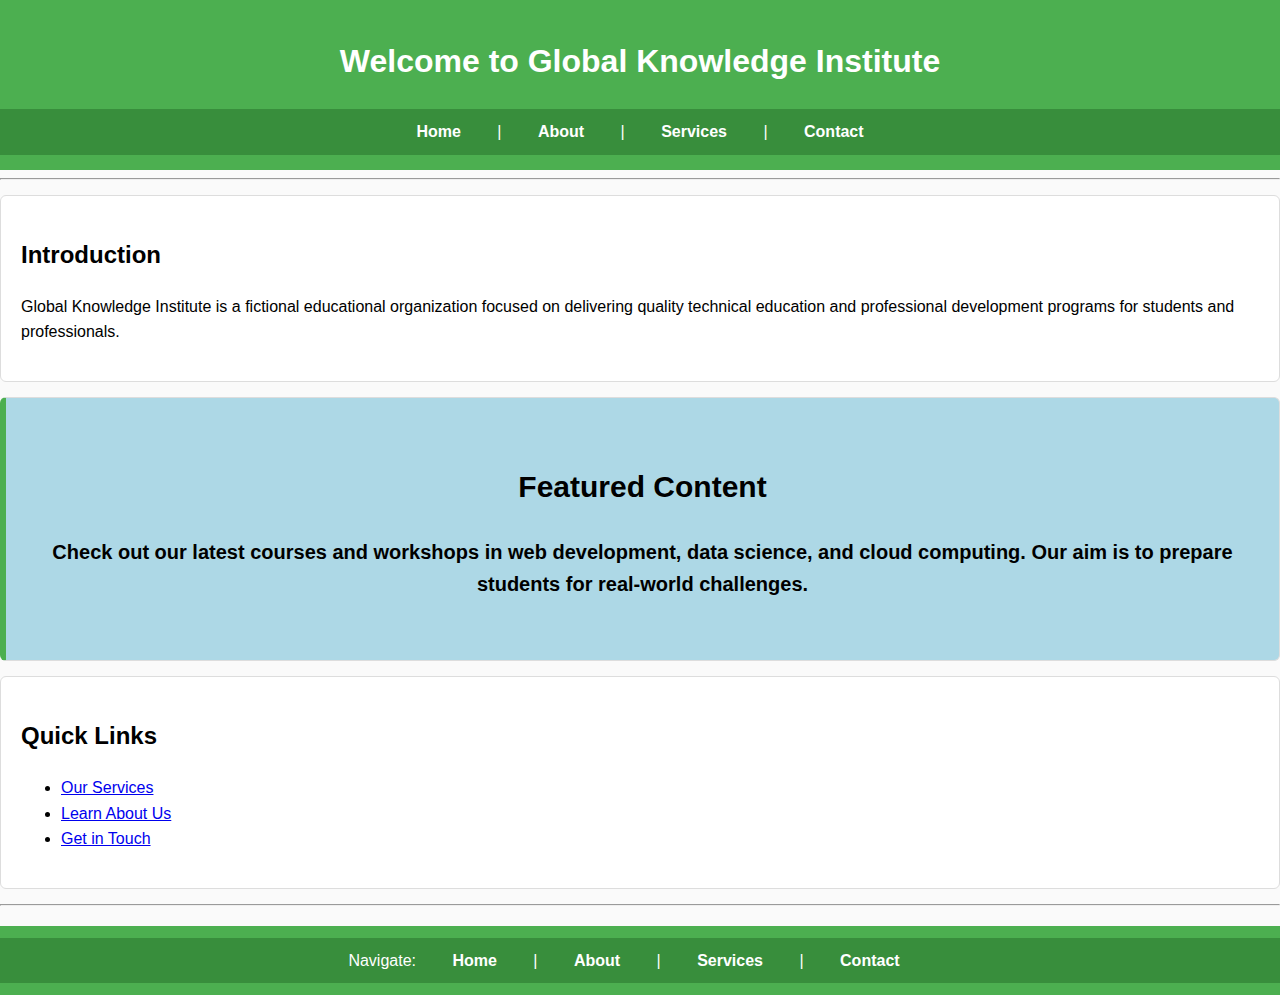
<file: index.html>
<!DOCTYPE html>
<html lang="en">
<head>
  <meta charset="UTF-8">
  <meta name="viewport" content="width=device-width, initial-scale=1.0">
  <link rel="stylesheet" href="indexstyle.css">
  <title>Informational Site</title>
</head>
<body>
  <!-- Header Section -->
  <header>
    <h1>Welcome to Global Knowledge Institute</h1>
    <nav>
      <a href="index.html">Home</a> |
      <a href="about.html">About</a> |
      <a href="services.html">Services</a> |
      <a href="contact.html">Contact</a>
    </nav>
  </header>
<hr>
  <!-- Introduction Section -->
  <section>
    <h2>Introduction</h2>
    <p>Global Knowledge Institute is a fictional educational organization focused on delivering quality technical education and professional development programs for students and professionals.</p>
  </section>

  <!-- Featured Content Section -->
  <section class="highlight">
    <h2>Featured Content</h2>
    <p>Check out our latest courses and workshops in web development, data science, and cloud computing. Our aim is to prepare students for real-world challenges.</p>
  </section>

  <!-- Quick Links Section -->
  <section>
    <h2>Quick Links</h2>
    <ul>
      <li><a href="services.html">Our Services</a></li>
      <li><a href="about.html">Learn About Us</a></li>
      <li><a href="contact.html">Get in Touch</a></li>
    </ul>
  </section>
<hr>
  <!-- Footer Section -->
  <footer>
    <nav>
        <span> Navigate: </span>
      <a href="index.html">Home</a> |
      <a href="about.html">About</a> |
      <a href="services.html">Services</a> |
      <a href="contact.html">Contact</a>
    </nav>
  </footer>
</body>
</html>
</file>
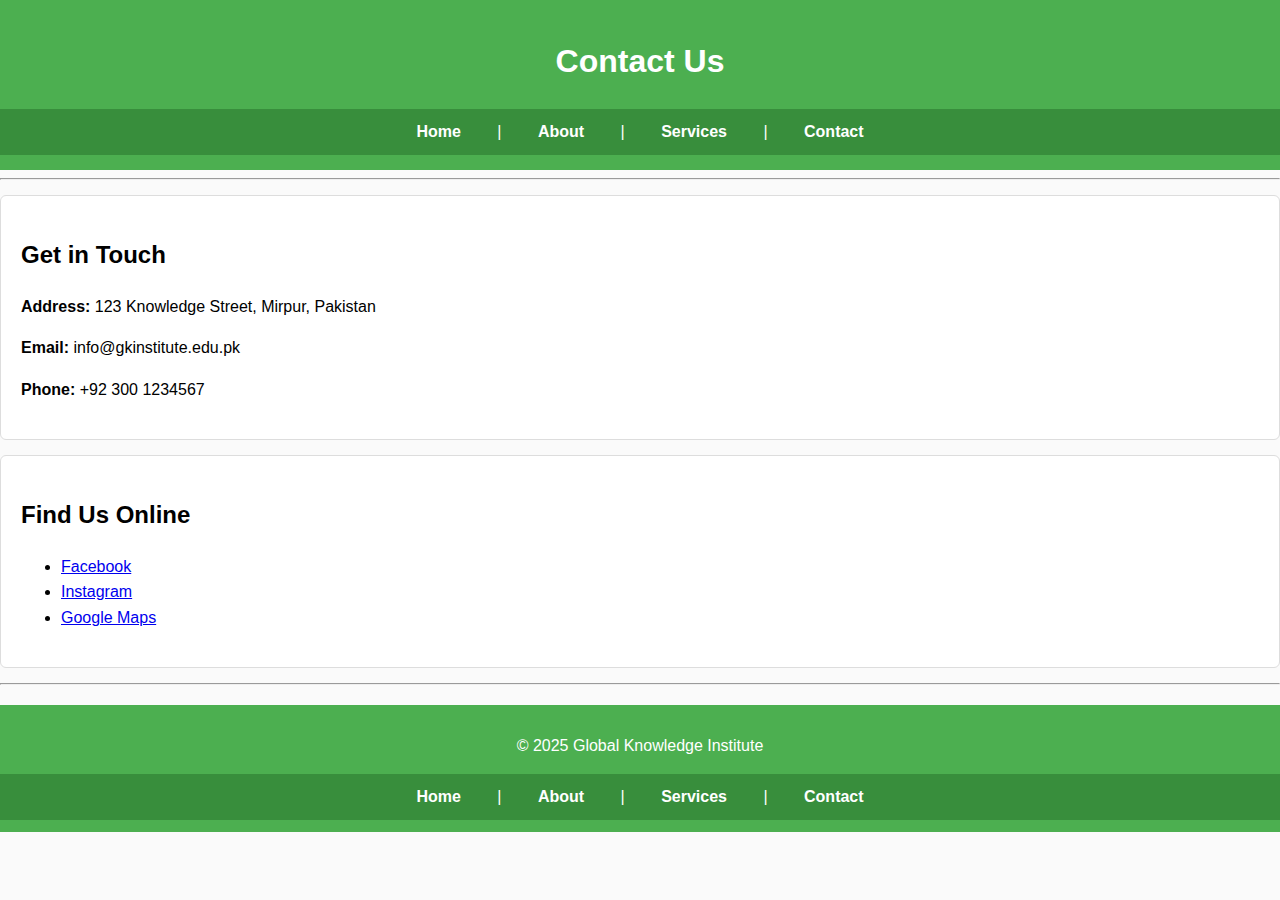
<file: contact.html>
<!DOCTYPE html>
<html lang="en">
<head>
  <meta charset="UTF-8">
  <meta name="viewport" content="width=device-width, initial-scale=1.0">
  <link rel="stylesheet" href="indexstyle.css">
  <title>Contact - Global Knowledge Institute</title>
</head>
<body>
  <!-- Header -->
  <header>
    <h1>Contact Us</h1>
    <nav>
      <a href="index.html">Home</a> |
      <a href="about.html">About</a> |
      <a href="services.html">Services</a> |
      <a href="contact.html">Contact</a>
    </nav>
  </header>
<hr>
  <!-- Contact Info Section -->
  <section>
    <h2>Get in Touch</h2>
    <p><strong>Address:</strong> 123 Knowledge Street, Mirpur, Pakistan</p>
    <p><strong>Email:</strong> info@gkinstitute.edu.pk</p>
    <p><strong>Phone:</strong> +92 300 1234567</p>
  </section>

  <!-- External Links Section -->
  <section>
    <h2>Find Us Online</h2>
    <ul>
      <li><a href="https://www.facebook.com" target="_blank">Facebook</a></li>
      <li><a href="https://www.instagram.com" target="_blank">Instagram</a></li>
      <li><a href="https://maps.google.com" target="_blank">Google Maps</a></li>
    </ul>
  </section>
<hr>
  <!-- Footer -->
  <footer>
    <p>© 2025 Global Knowledge Institute</p>
    <nav>
      <a href="index.html">Home</a> |
      <a href="about.html">About</a> |
      <a href="services.html">Services</a> |
      <a href="contact.html">Contact</a>
    </nav>
  </footer>
</body>
</html>
</file>
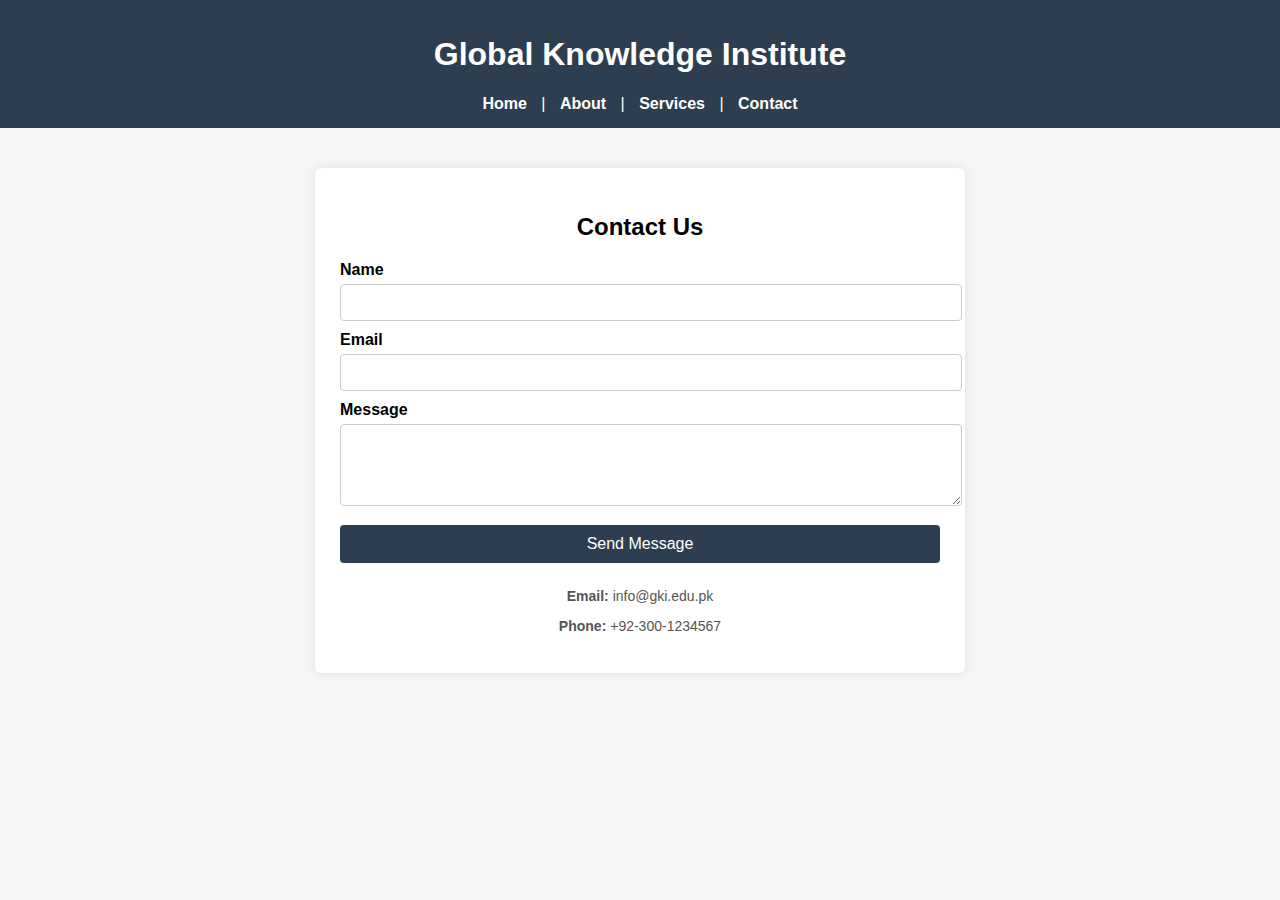
<file: contacts.html>
<!DOCTYPE html>
<html lang="en">
<head>
    <meta charset="UTF-8">
    <title>Contact Us</title>

    <!-- Internal CSS -->
    <style>
        body {
            font-family: Arial, sans-serif;
            background-color: #f4f6f8;
            margin: 0;
            padding: 0;
        }

        header {
            background-color: #2c3e50;
            color: white;
            padding: 15px;
            text-align: center;
        }

        nav a {
            color: white;
            text-decoration: none;
            margin: 0 10px;
            font-weight: bold;
        }

        .container {
            max-width: 600px;
            margin: 40px auto;
            background: white;
            padding: 25px;
            border-radius: 6px;
            box-shadow: 0 0 10px rgba(0,0,0,0.1);
        }

        h2 {
            text-align: center;
            margin-bottom: 20px;
        }

        label {
            display: block;
            margin-top: 10px;
            font-weight: bold;
        }

        input, textarea {
            width: 100%;
            padding: 10px;
            margin-top: 5px;
            border-radius: 4px;
            border: 1px solid #ccc;
        }

        button {
            margin-top: 15px;
            width: 100%;
            padding: 10px;
            background-color: #2c3e50;
            color: white;
            border: none;
            border-radius: 4px;
            cursor: pointer;
            font-size: 16px;
        }

        button:hover {
            background-color: #1a252f;
        }

        .info {
            margin-top: 25px;
            text-align: center;
            font-size: 14px;
            color: #555;
        }

        .success {
            color: green;
            text-align: center;
            margin-top: 15px;
        }
    </style>
</head>
<body>

<header>
    <h1>Global Knowledge Institute</h1>
    <nav>
        <a href="index.html">Home</a> |
        <a href="about.html">About</a> |
        <a href="services.html">Services</a> |
        <a href="contact.html">Contact</a>
    </nav>
</header>

<div class="container">
    <h2>Contact Us</h2>

    <form id="contactForm">
        <label for="name">Name</label>
        <input type="text" id="name" required>

        <label for="email">Email</label>
        <input type="email" id="email" required>

        <label for="message">Message</label>
        <textarea id="message" rows="4" required></textarea>

        <button type="submit">Send Message</button>
    </form>

    <p id="response" class="success"></p>

    <div class="info">
        <p><strong>Email:</strong> info@gki.edu.pk</p>
        <p><strong>Phone:</strong> +92-300-1234567</p>
    </div>
</div>

<!-- Internal JavaScript -->
<script>
    document.getElementById("contactForm").addEventListener("submit", function(e) {
        e.preventDefault();

        document.getElementById("response").textContent =
            "Thank you! Your message has been submitted successfully.";

        this.reset();
    });
</script>

</body>
</html>
</file>
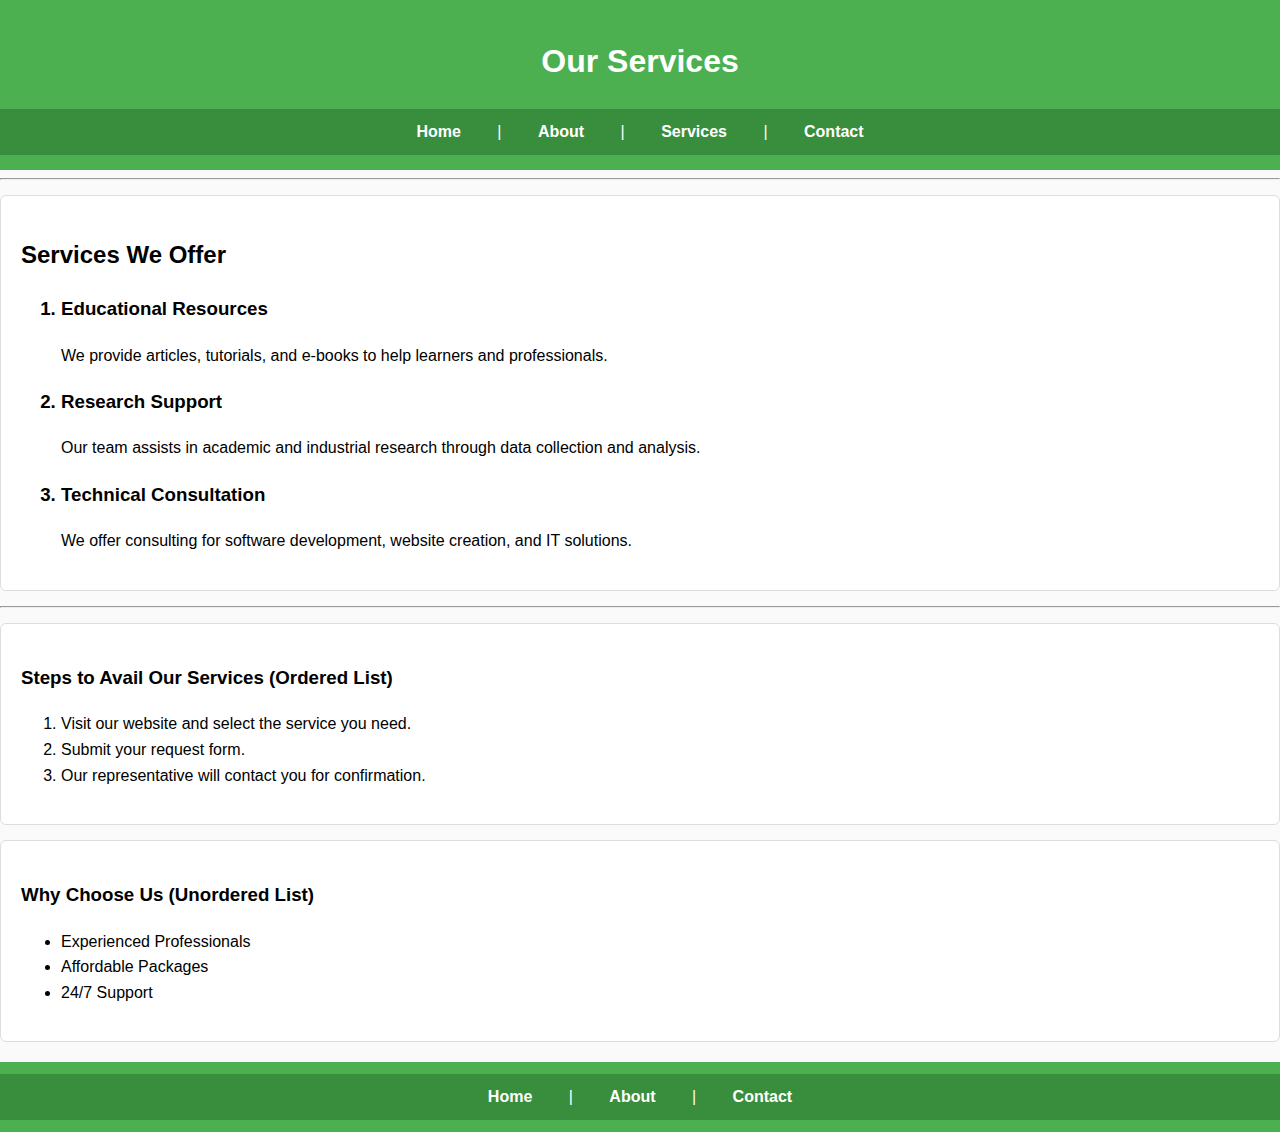
<file: services.html>
<!DOCTYPE html>
<html lang="en">
<head>
  <meta charset="UTF-8">
  <meta name="viewport" content="width=device-width, initial-scale=1.0">
  <link rel="stylesheet" href="indexstyle.css">
  <title>Our Services</title>

</head>
<body>
  <!-- Header Section -->
  <header>
    <h1>Our Services</h1>
    <nav>
      <a href="index.html">Home</a> |
      <a href="about.html">About</a> |
      <a href="services.html">Services</a> |
      <a href="contact.html">Contact</a>
    </nav>
  </header>
<hr>
  <!-- Services Section -->
  <section>
    <h2>Services We Offer</h2>
    <ol>
        <h3><li>Educational Resources</li>  </h3>
        <p>We provide articles, tutorials, and e-books to help learners and professionals.</p>

        <h3><li>Research Support</li></h3>
        <p>Our team assists in academic and industrial research through data collection and analysis.</p>

        <h3><li>Technical Consultation</li></h3>
        <p>We offer consulting for software development, website creation, and IT solutions.</p>
    </ol>
    
  </section>
<hr>
  <!-- Ordered List -->
  <section>
    <h3>Steps to Avail Our Services (Ordered List)</h3>
    <ol>
      <li>Visit our website and select the service you need.</li>
      <li>Submit your request form.</li>
      <li>Our representative will contact you for confirmation.</li>
    </ol>
  </section>

  <!-- Unordered List -->
  <section>
    <h3>Why Choose Us (Unordered List)</h3>
    <ul>
      <li>Experienced Professionals</li>
      <li>Affordable Packages</li>
      <li>24/7 Support</li>
    </ul>
  </section>

  <!-- Footer Section -->
  <footer>
    <nav>
      <a href="index.html">Home</a> |
      <a href="about.html">About</a> |
      <a href="contact.html">Contact</a>
    </nav>
  </footer>
</body>
</html>
</file>
<file: indexstyle.css>
/* Global Layout */
body {
    font-family: Arial, Helvetica, sans-serif;
    margin: 0;
    padding:0;
    background-color: #fafafa;
    line-height: 1.6;
}

/* Header */
header {
    background-color: #4CAF50;
    color: white;
    padding: 15px 0;
    text-align: center;
}

/* Navigation */
nav {
    background-color: #388E3C;
    text-align: center;
    padding: 10px 0;
}

nav a {
    margin: 0 20px;
    text-decoration: none;
    color: white;
    font-weight: bold;
    padding: 8px 12px;
}

nav a:hover {
    background-color: #2E7D32;
    border-radius: 4px;
}

nav a.active {
    border-bottom: 2px solid yellow;
}

/* Main Layout */
main {
    padding: 20px;
}

/* Sections */
section {
    background-color: white;
    padding: 20px;
    margin: 15px 0;
    border-radius: 6px;
    border: 1px solid #ddd;
}

/* Highlight Section (Homepage only) */
.highlight {
    background-color:lightblue;
    text-align: center;
    padding: 40px;
    font-size: 20px;
    font-weight: bold;
    border-left: 6px solid #4CAF50;
}

/* Articles */
article {
    background-color: #f9fff9;
    padding: 15px;
    border: 1px solid #b4e3b5;
    border-radius: 5px;
    margin-top: 10px;
}

/* About Page Image */
.about-img {
    max-width: 300px;
    width: 100%;
    border: 3px solid #4CAF50;
    border-radius: 8px;
    display: block;
    margin: 20px auto;
}

/* Footer */
footer {
    background-color: #4CAF50;
    color: white;
    text-align: center;
    padding: 12px 0;
    width: 100%;
    margin-top: 20px;
}
.image{
    width:100px;
    height:100px;
    

}
</file>
